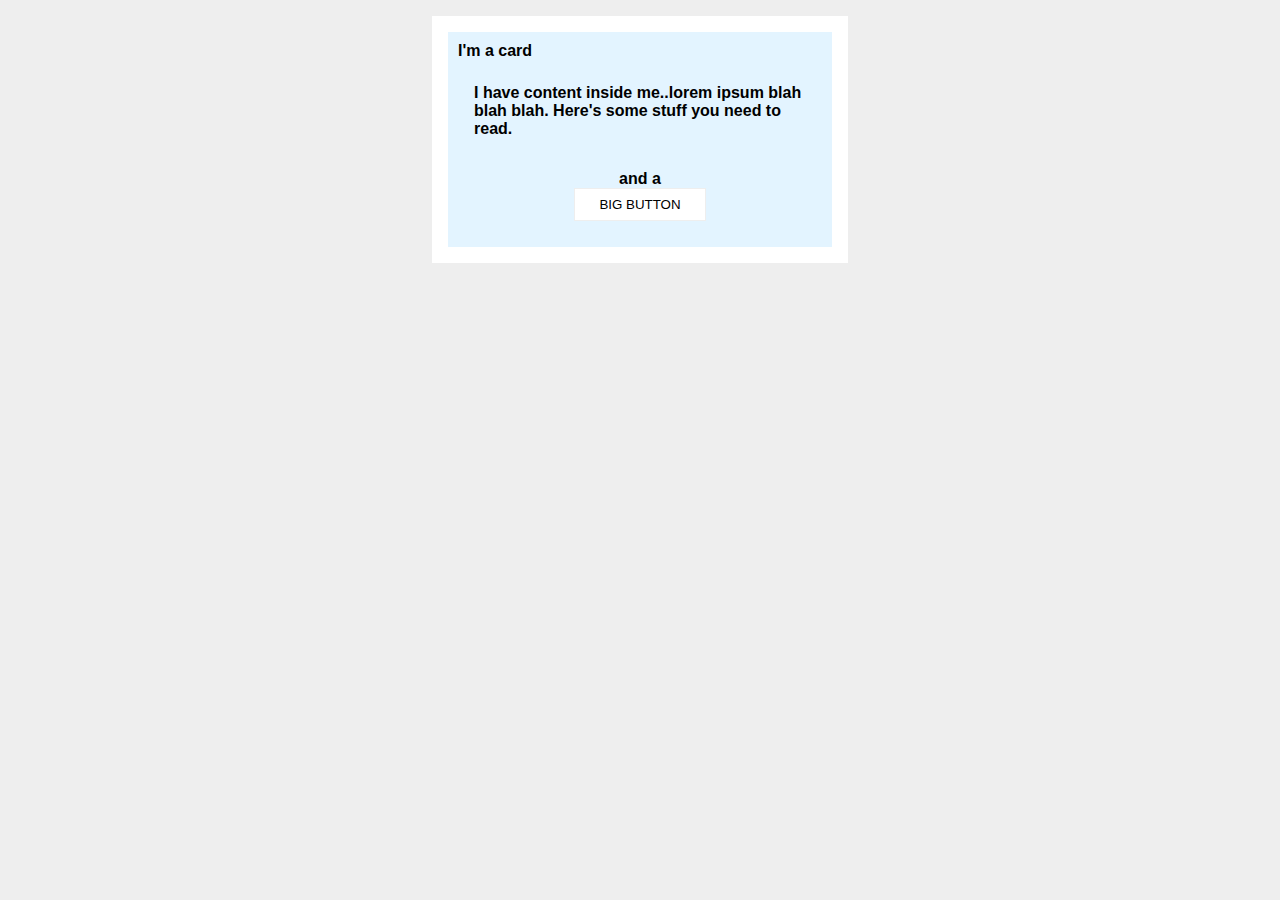
<file: foundations/block-and-inline/02-margin-and-padding-2/index.html>
<!DOCTYPE html>
<html lang="en">
  <head>
    <meta charset="UTF-8">
    <meta http-equiv="X-UA-Compatible" content="IE=edge">
    <meta name="viewport" content="width=device-width, initial-scale=1.0">
    <title>Margin and Padding exercise 2</title>
    <link rel="stylesheet" href="style.css">
  </head>
  
  <body>

    <div class="card">

      <h1 class="title">I'm a card</ h1>
      <div class="content">I have content inside me..lorem ipsum blah blah blah. Here's some stuff you need to read.</div>
      <div class="button-container">and a <button>BIG BUTTON</button></div>
      
    </div>

  </body>

</html>
</file>
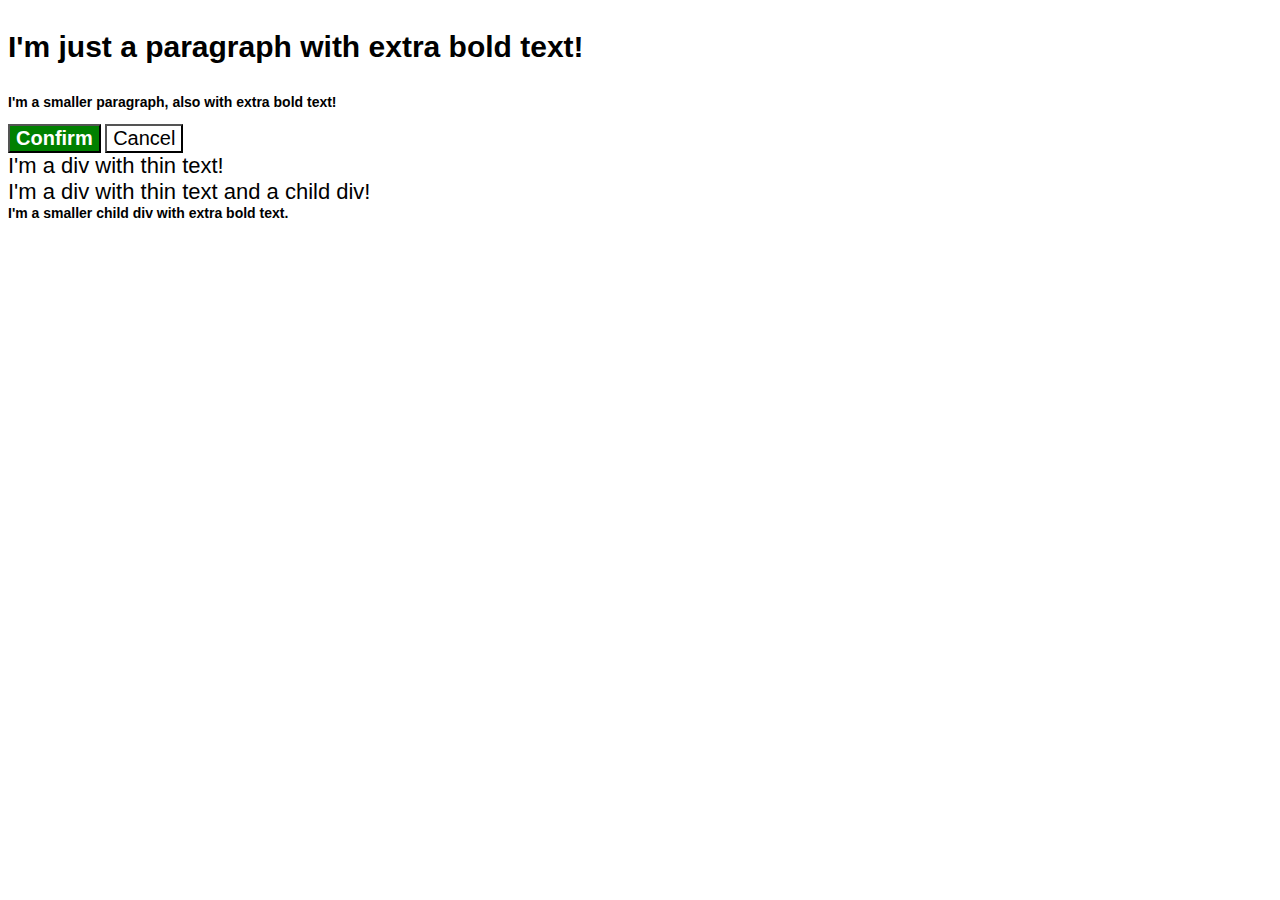
<file: foundations/cascade/01-cascade-fix/index.html>
<!DOCTYPE html>
<html lang="en">
  <head>
    <meta charset="UTF-8">
    <meta http-equiv="X-UA-Compatible" content="IE=edge">
    <meta name="viewport" content="width=device-width, initial-scale=1.0">
    <title>Fix the Cascade</title>
    <link rel="stylesheet" href="style.css">
  </head>
  <body>
    <p class="para">I'm just a paragraph with extra bold text!</p>
    <p class="para small-para">I'm a smaller paragraph, also with extra bold text!</p>

    <button id="confirm-button" class="button confirm">Confirm</button>
    <button id="cancel-button" class="button cancel">Cancel</button>

    <div class="text">I'm a div with thin text!</div>
    <div class="text">I'm a div with thin text and a child div!
      <div class="text child">I'm a smaller child div with extra bold text.</div>
    </div>
  </body>
</html>
</file>
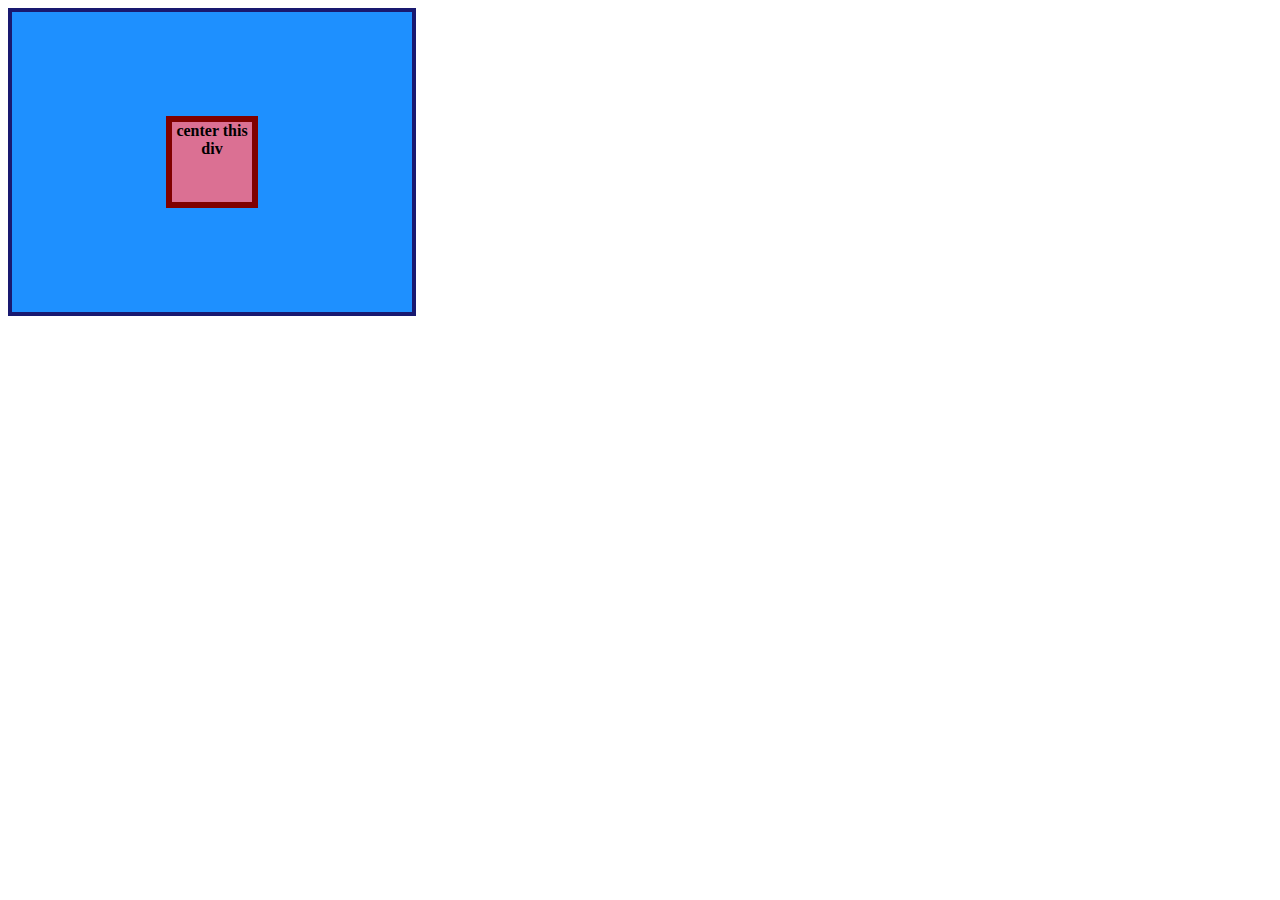
<file: foundations/flex/01-flex-center/index.html>
<!DOCTYPE html>
<html lang="en">
  <head>
    <meta charset="UTF-8">
    <meta http-equiv="X-UA-Compatible" content="IE=edge">
    <meta name="viewport" content="width=device-width, initial-scale=1.0">
    <title>CENTER THIS DIV</title>
    <link rel="stylesheet" href="style.css">
  </head>

  <body>

    <div class="container">
      <div class="box">center this div</div>
      
    </div>
  </body>
</html>
</file>
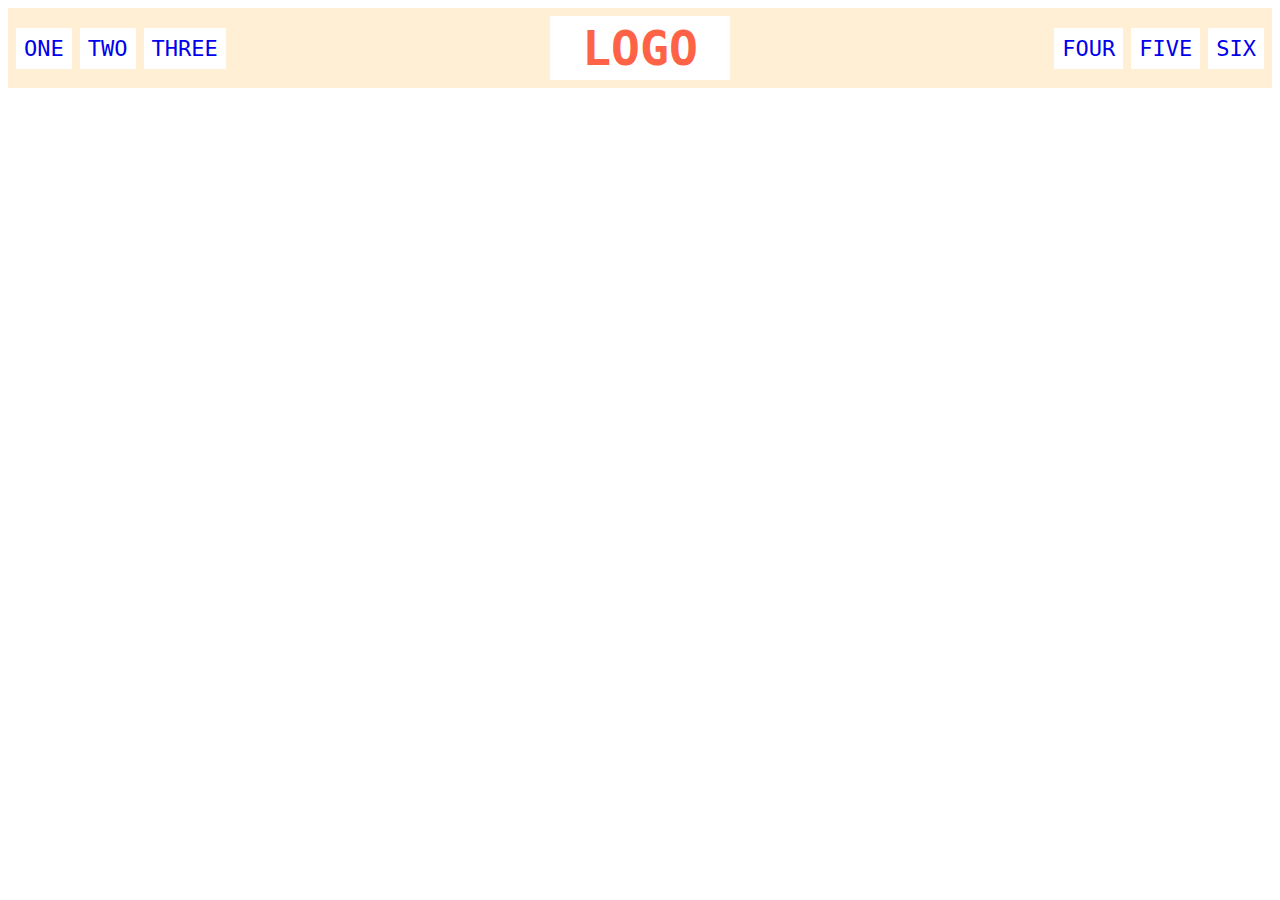
<file: foundations/flex/02-flex-header/index.html>
<!DOCTYPE html>
<html lang="en">
  <head>
    <meta charset="UTF-8">
    <meta http-equiv="X-UA-Compatible" content="IE=edge">
    <meta name="viewport" content="width=device-width, initial-scale=1.0">
    <title>Flex Header</title>
    <link rel="stylesheet" href="style.css">
  </head>
  <body>

    <div class="header">

      <div class="left-links">
        
        <ul>
          <li><a href="#">ONE</a></li>
          <li><a href="#">TWO</a></li>
          <li><a href="#">THREE</a></li>
        </ul>

      </div>

      <div class="logo">LOGO</div>

      <div class="right-links">
        <ul>
          <li><a href="#">FOUR</a></li>
          <li><a href="#">FIVE</a></li>
          <li><a href="#">SIX</a></li>
        </ul>

      </div>
      
    </div>

  </body>
</html>
</file>
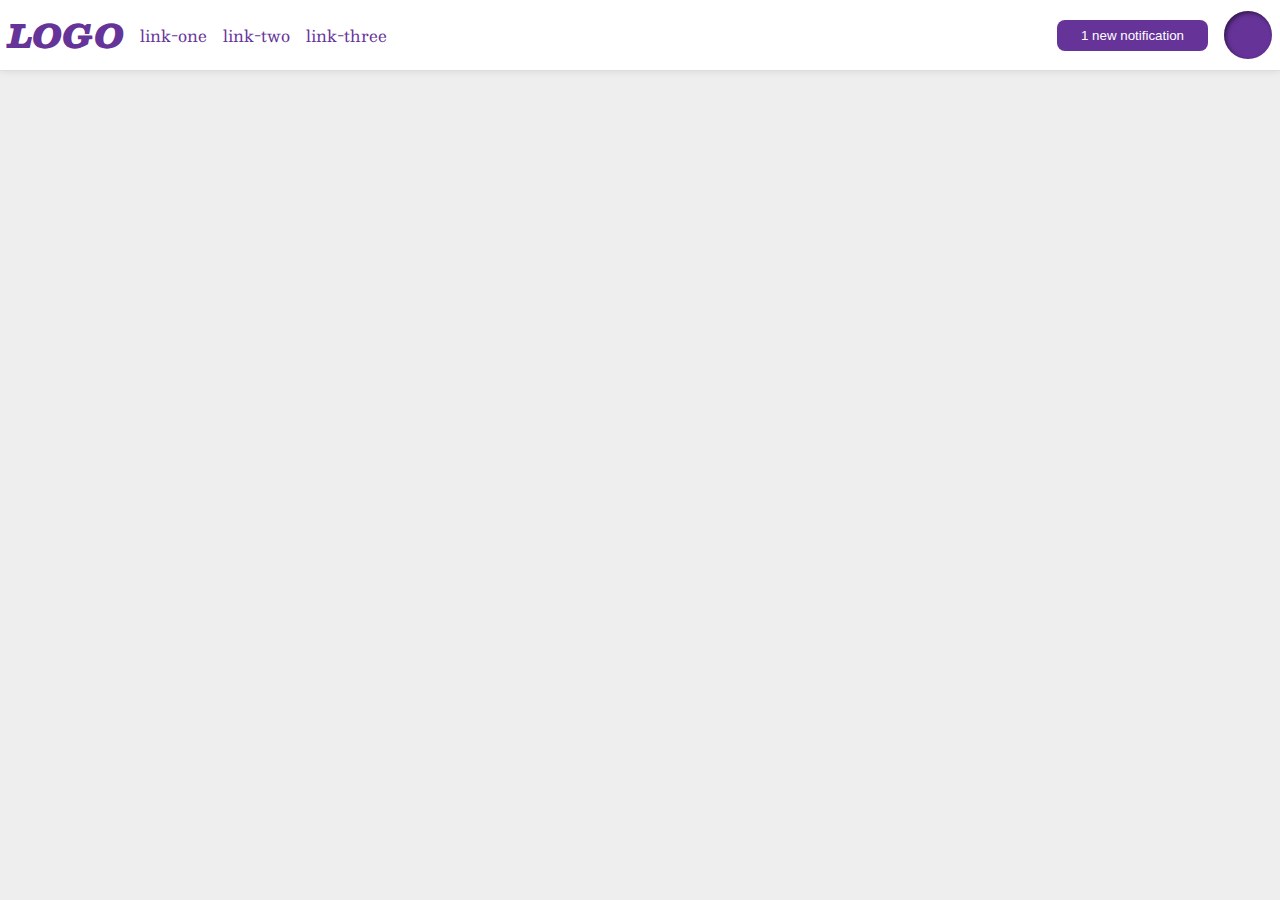
<file: foundations/flex/03-flex-header-2/index.html>
<!DOCTYPE html>
<html lang="en">
  <head>
    <meta charset="UTF-8">
    <meta http-equiv="X-UA-Compatible" content="IE=edge">
    <meta name="viewport" content="width=device-width, initial-scale=1.0">
    <title>Flex Header 2</title>
    <link rel="stylesheet" href="style.css">
  </head>
  <body>


    <div class="header">

      <div class="left">

        <div class="logo">
          LOGO
        </div>
  
        <ul class="links">
          <li><a href="https://google.com">link-one</a></li>
          <li><a href="https://google.com">link-two</a></li>
          <li><a href="https://google.com">link-three</a></li>
        </ul>
      </div>

      
      <div class="right">
        <button class="notifications">
          1 new notification
        </button>
  
        <div class="profile-image"></div>
      </div>
      

    </div>
  </body>
</html>
</file>
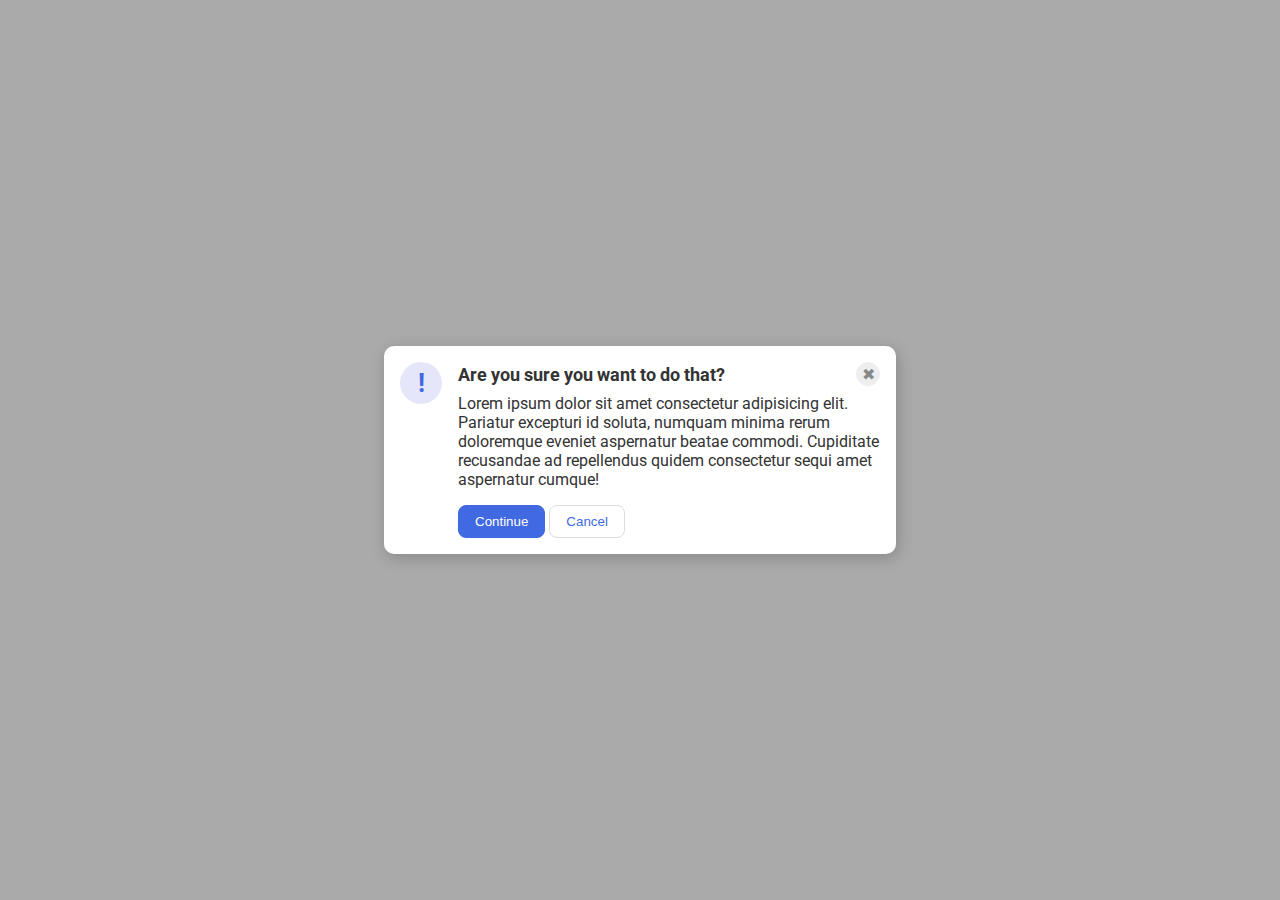
<file: foundations/flex/05-flex-modal/index.html>
<!DOCTYPE html>
<html lang="en">
  <head>
    <meta charset="UTF-8">
    <meta http-equiv="X-UA-Compatible" content="IE=edge">
    <meta name="viewport" content="width=device-width, initial-scale=1.0">
    <link rel="stylesheet" href="style.css">
    <title>Modal</title>
  </head>
  <body>


    <div class="modal">

      
        <div class="icon">!</div>
        
        <div class="container">
          <div class="header">
            Are you sure you want to do that?
            <button class="close-button">✖</button>
          </div>
          
       
        
  
          <div class="text">Lorem ipsum dolor sit amet consectetur adipisicing elit. Pariatur excepturi id soluta, numquam minima rerum doloremque eveniet aspernatur beatae commodi. Cupiditate recusandae ad repellendus quidem consectetur sequi amet aspernatur cumque!</div>
        
          <button class="continue">Continue</button>
          <button class="cancel">Cancel</button>

        </div>
        
      
      
    </div>


  </body>
</html>
</file>
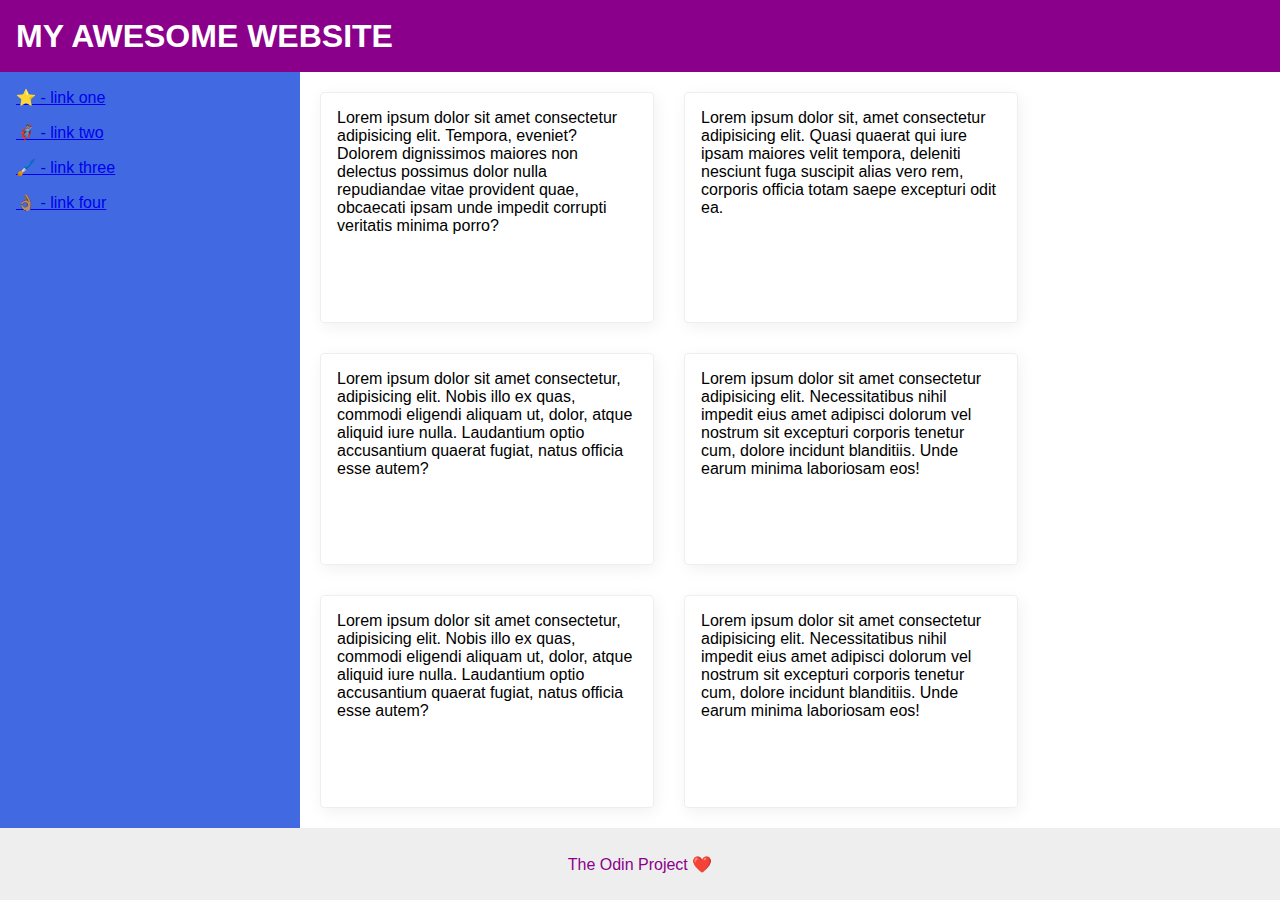
<file: foundations/flex/07-flex-layout-2/index.html>
<!DOCTYPE html>
<html lang="en">
  <head>
    <meta charset="UTF-8">
    <meta http-equiv="X-UA-Compatible" content="IE=edge">
    <meta name="viewport" content="width=device-width, initial-scale=1.0">
    <title>The Holy Grail</title>
    <link rel="stylesheet" href="style.css">
  </head>
  <body>

    <div class="header">
      MY AWESOME WEBSITE
    </div>
    

    <div class="mid"> 

      <div class="sidebar">
        <ul>
          <li><a href="#">⭐ - link one</a></li>
          <li><a href="#">🦸🏽‍♂️ - link two</a></li>
          <li><a href="#">🖌️ - link three</a></li>
          <li><a href="#">👌🏽 - link four</a></li>
        </ul>
      </div>

      <div class="text">
        <div class="card">Lorem ipsum dolor sit amet consectetur adipisicing elit. Tempora, eveniet? Dolorem dignissimos maiores non delectus possimus dolor nulla repudiandae vitae provident quae, obcaecati ipsam unde impedit corrupti veritatis minima porro?</div>
        <div class="card">Lorem ipsum dolor sit, amet consectetur adipisicing elit. Quasi quaerat qui iure ipsam maiores velit tempora, deleniti nesciunt fuga suscipit alias vero rem, corporis officia totam saepe excepturi odit ea.</div>
        <div class="card">Lorem ipsum dolor sit amet consectetur, adipisicing elit. Nobis illo ex quas, commodi eligendi aliquam ut, dolor, atque aliquid iure nulla. Laudantium optio accusantium quaerat fugiat, natus officia esse autem?</div>
        <div class="card">Lorem ipsum dolor sit amet consectetur adipisicing elit. Necessitatibus nihil impedit eius amet adipisci dolorum vel nostrum sit excepturi corporis tenetur cum, dolore incidunt blanditiis. Unde earum minima laboriosam eos!</div>
        <div class="card">Lorem ipsum dolor sit amet consectetur, adipisicing elit. Nobis illo ex quas, commodi eligendi aliquam ut, dolor, atque aliquid iure nulla. Laudantium optio accusantium quaerat fugiat, natus officia esse autem?</div>
        <div class="card">Lorem ipsum dolor sit amet consectetur adipisicing elit. Necessitatibus nihil impedit eius amet adipisci dolorum vel nostrum sit excepturi corporis tenetur cum, dolore incidunt blanditiis. Unde earum minima laboriosam eos!</div>
        
  

      </div>
  
      
    </div>
    
    <div class="footer">
      The Odin Project ❤️
    </div>
    
  </body>
</html>
</file>
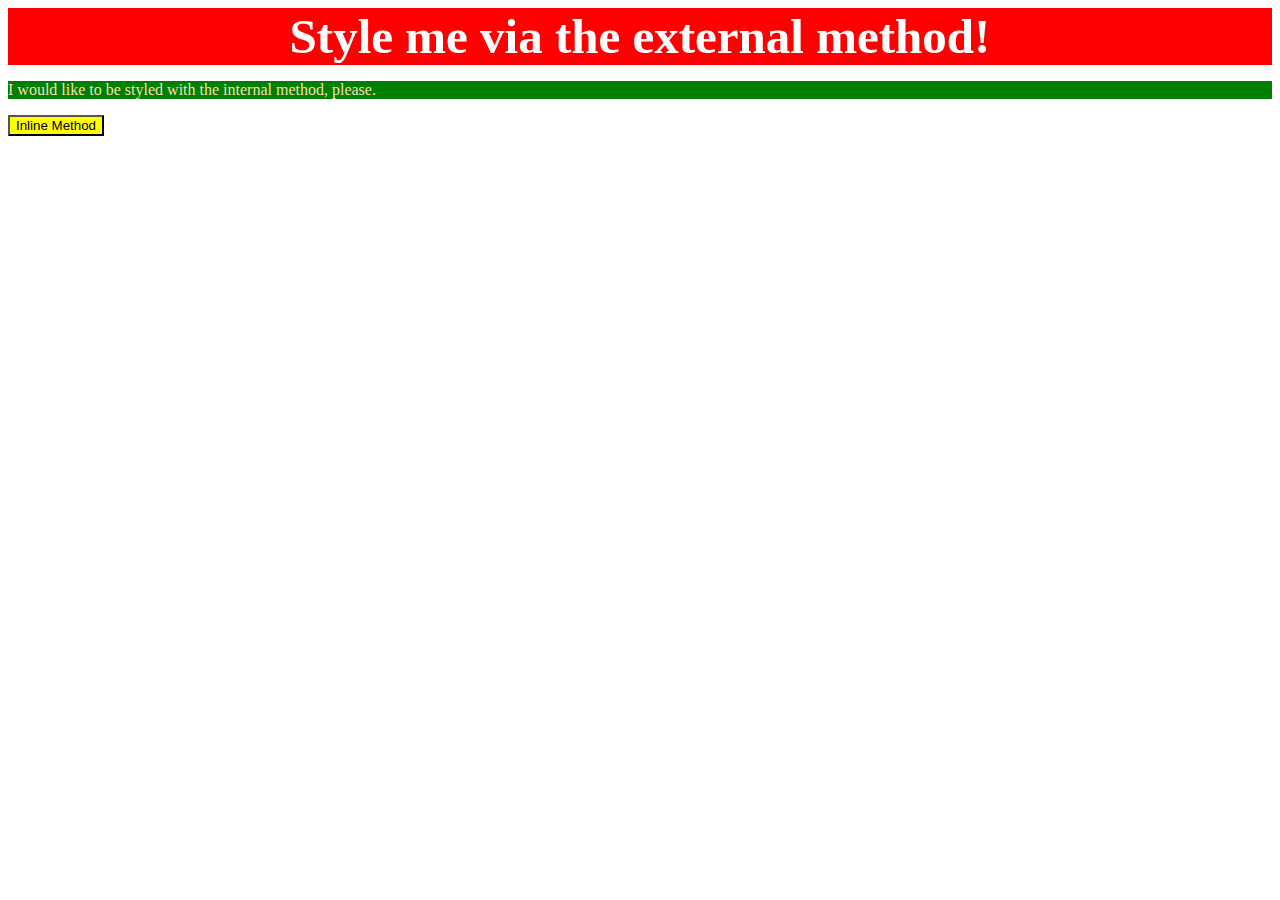
<file: foundations/intro-to-css/01-css-methods/index.html>
<!DOCTYPE html>
<html lang="en">
  <head>
    <meta charset="UTF-8">
    <meta http-equiv="X-UA-Compatible" content="IE=edge">
    <meta name="viewport" content="width=device-width, initial-scale=1.0">
    <link rel="stylesheet" href="./style.css">
    <title>Methods for Adding CSS</title>
  </head>
  <body>
    <div>Style me via the external method!</div>
    <p>I would like to be styled with the internal method, please.</p>
    <style>
      p{
        background-color: green;
        color: wheat;
      }
    </style>
    <button style="background-color: yellow;">Inline Method</button>
  </body>
</html>
</file>
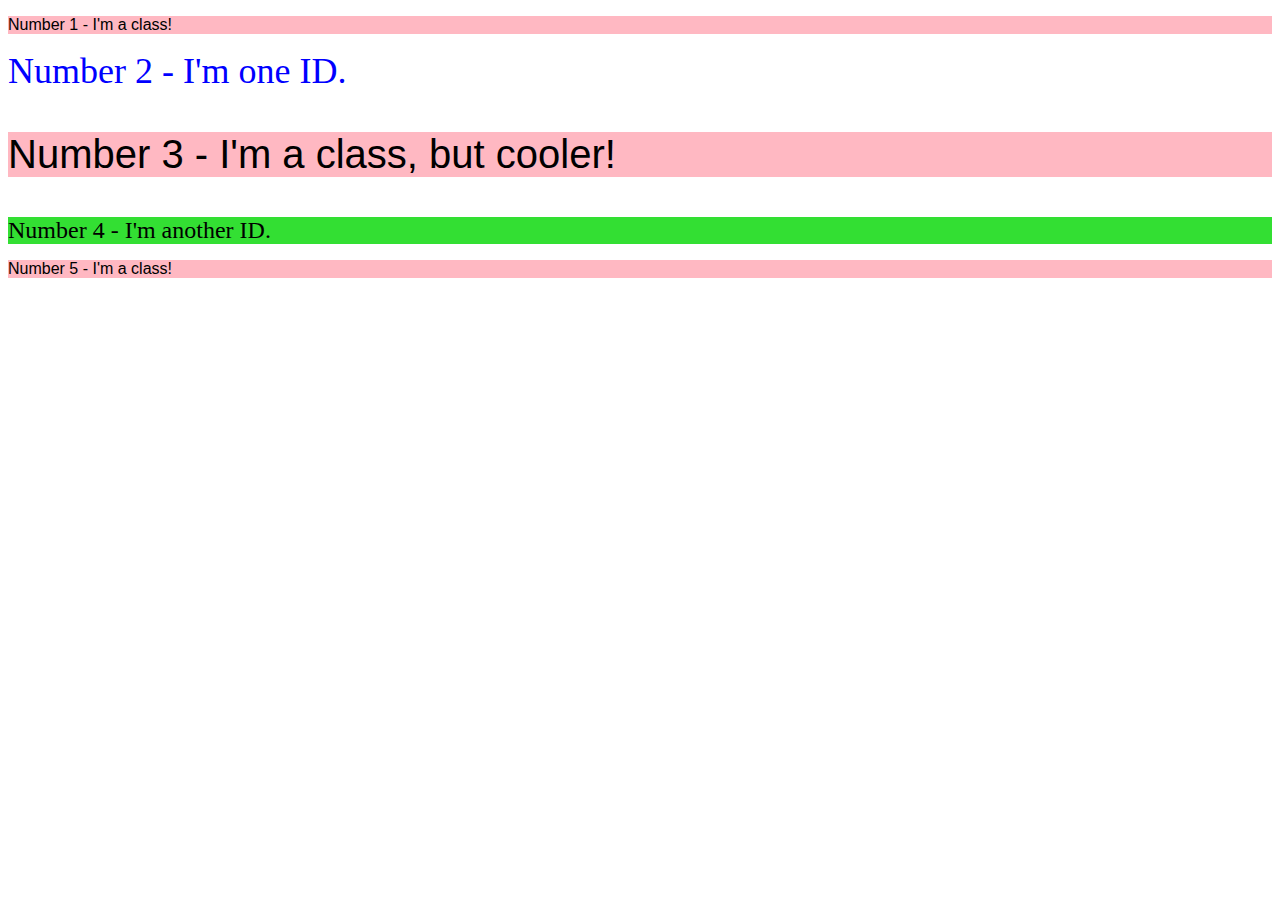
<file: foundations/intro-to-css/02-class-id-selectors/index.html>
<!DOCTYPE html>
<html lang="en">
  <head>
    <meta charset="UTF-8">
    <meta http-equiv="X-UA-Compatible" content="IE=edge">
    <meta name="viewport" content="width=device-width, initial-scale=1.0">
    <title>Class and ID Selectors</title>
    <link rel="stylesheet" href="style.css">
  </head>
  <body>
    <p class="odd">Number 1 - I'm a class!</p>
    <div id="even">Number 2 - I'm one ID.</div>
    <p class="odd extra">Number 3 - I'm a class, but cooler!</p>
    <div id="four" class="extra">Number 4 - I'm another ID.</div>
    <p class="odd">Number 5 - I'm a class!</p>
  </body>
</html>
</file>
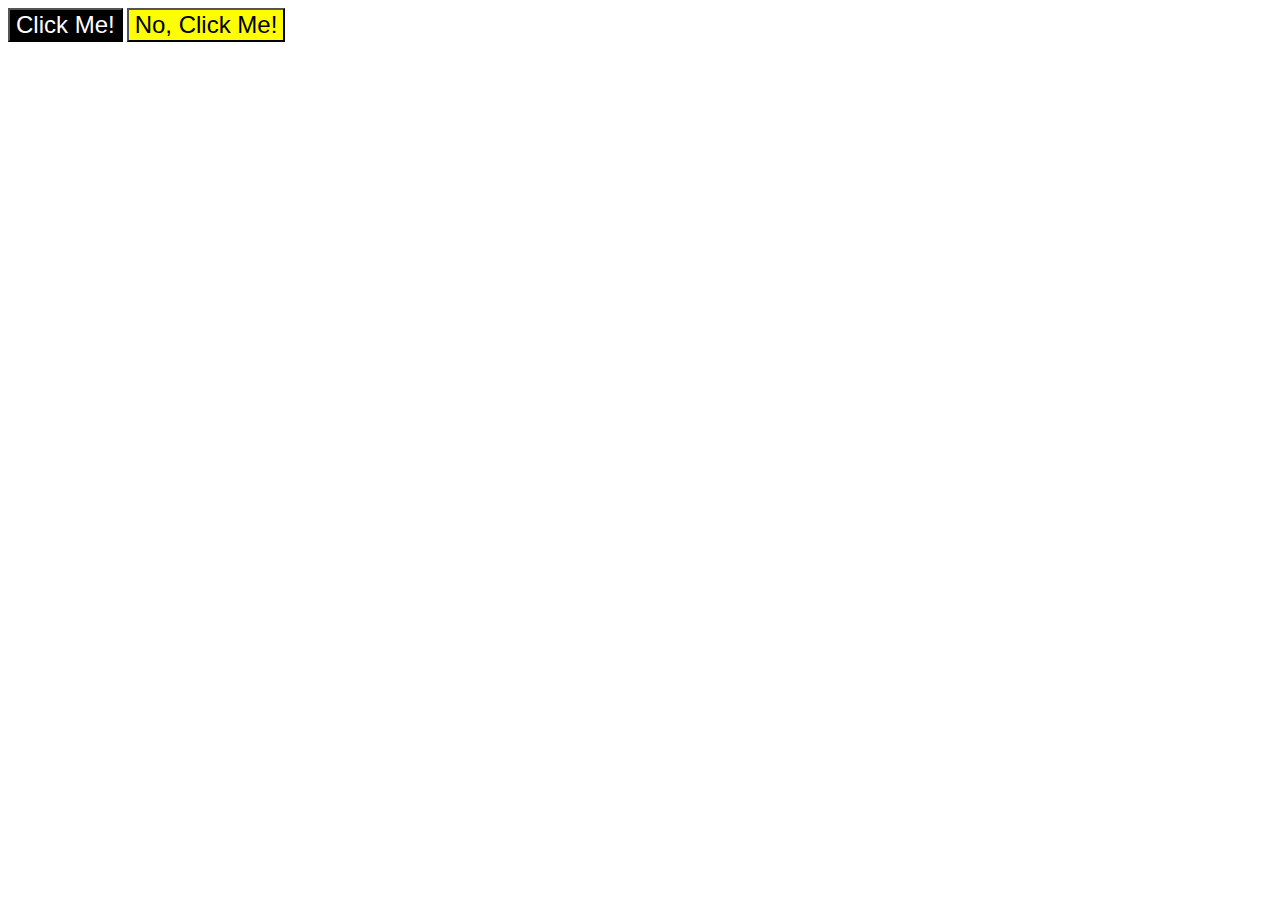
<file: foundations/intro-to-css/03-grouping-selectors/index.html>
<!DOCTYPE html>
<html lang="en">
  <head>
    <meta charset="UTF-8">
    <meta http-equiv="X-UA-Compatible" content="IE=edge">
    <meta name="viewport" content="width=device-width, initial-scale=1.0">
    <title>Grouping Selectors</title>
    <link rel="stylesheet" href="style.css">
  </head>
  <body>
    <button class="one x">Click Me!</button>
    <button class="two x">No, Click Me!</button>
  </body>
</html>
</file>
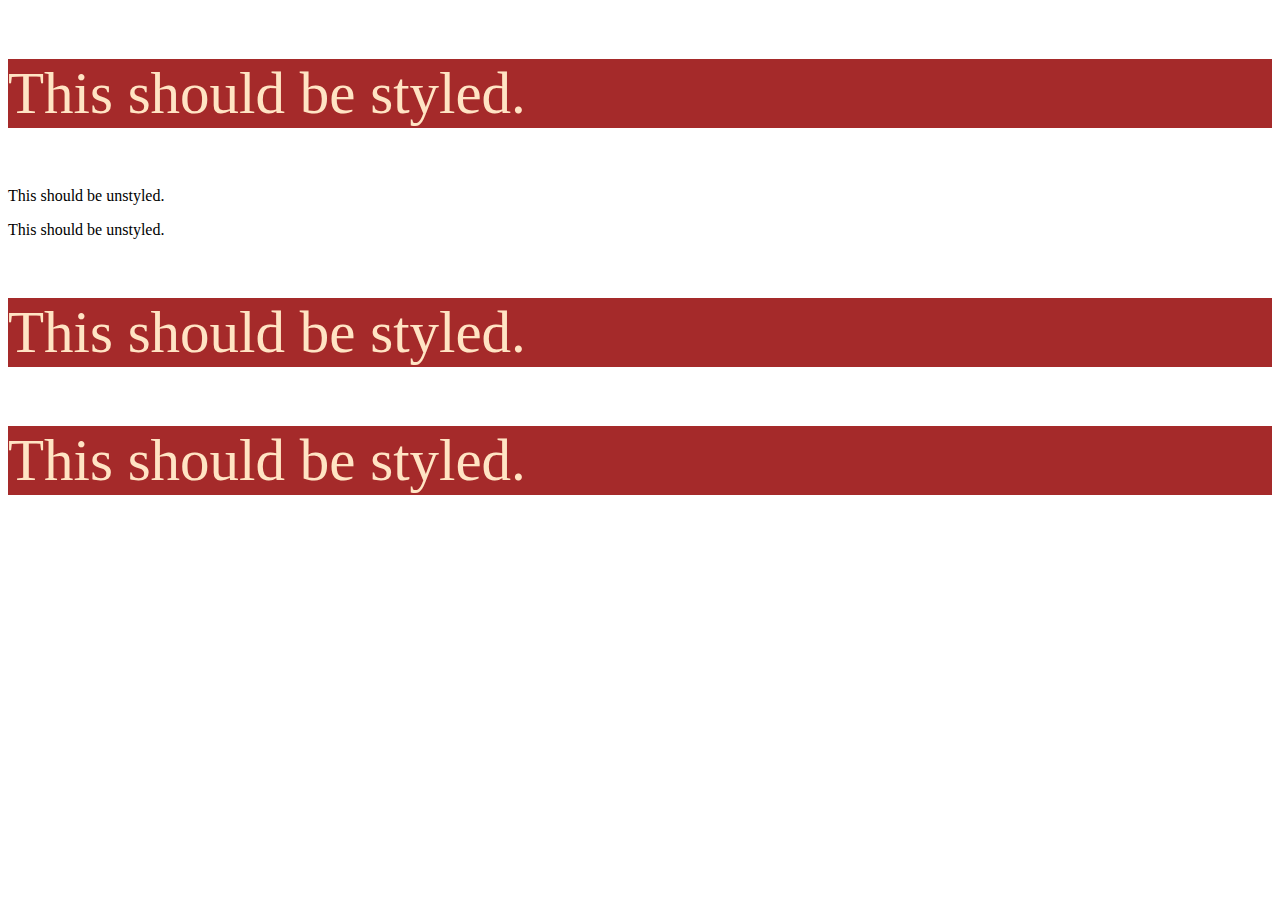
<file: foundations/intro-to-css/05-descendant-combinator/index.html>
<!DOCTYPE html>
<html lang="en">
  <head>
    <meta charset="UTF-8">
    <meta http-equiv="X-UA-Compatible" content="IE=edge">
    <meta name="viewport" content="width=device-width, initial-scale=1.0">
    <title>Descendant Combinator</title>
    <link rel="stylesheet" href="style.css">
  </head>


  <body>

    <div class="container">
      <p class="text">This should be styled.</p>
    </div>

    <p class="text">This should be unstyled.</p>
    <p class="text">This should be unstyled.</p>

    <div class="container">
      <p class="text">This should be styled.</p>
      <p class="text">This should be styled.</p>
    </div>
    
  </body>
</html>
</file>
<file: foundations/block-and-inline/02-margin-and-padding-2/style.css>
body {
  background: #eee;
  font-family: sans-serif;
 
}

.card {
  width: 400px;
  background: #fff;
  margin: 16px auto;
  padding: 8px;
}

.title {
  font-size: 16px ;
  background: #e3f4ff;
  margin: 8px;
  padding: 10px;
}

.content {
  background: #e3f4ff;
  margin: 8px;
  padding-top: 16px;
  padding-bottom: 16px;
  padding-left: 8px;
  padding-right: 8px;
}

.button-container {
  background: #e3f4ff;
  margin: 8px;
  padding: 8px;
  text-align: center;
  

button {
  background: white;
  border: 1px solid #eee;
  margin: 8px;
  display: block;
  margin: 0 auto;
  padding-left: 24px;
  padding-right: 24px;
  padding-top: 8px;
  padding-bottom: 8px;

  
}
</file>
<file: foundations/cascade/01-cascade-fix/style.css>
body {
  font-family: Arial, Helvetica, sans-serif;
}

.para {
  font-size: 30px;
}

.para,
.small-para {
  color: hsl(0, 0%, 0%);
  font-weight: 800;
}



.small-para {
  font-size: 14px;
  font-weight: 800;
} 

#confirm-button {
  background: green;
  color: white;
  font-weight: bold;
} 

.button {
  background-color: rgb(255, 255, 255);
  color: rgb(0, 0, 0);
  font-size: 20px;
}



div.text {
  color: rgb(0, 0, 0);
  font-size: 22px;
  font-weight: 100;
}

div>.child {
  color: rgb(0, 0, 0);
  font-weight: 800;
  font-size: 14px;
}
</file>
<file: foundations/flex/01-flex-center/style.css>
.container {
  background: dodgerblue;
  border: 4px solid midnightblue;
  width: 400px;
  height: 300px;
  display: flex;
  justify-content: center;
  align-items: center;
}

.box {
  background: palevioletred;
  font-weight: bold;
  text-align: center;
  border: 6px solid maroon;
  width: 80px;
  height: 80px;
}
</file>
<file: foundations/flex/02-flex-header/style.css>
.header  {
  font-family: monospace;
  background: papayawhip;
  padding: 8px;
  display: flex;
  align-items: center;
  justify-content: space-between;
  
  
  
}

.logo {
  font-size: 48px;
  font-weight: 900;
  color: tomato;
  background: white;
  padding: 4px 32px;
  
}



ul {
  /* this removes the dots on the list items*/
  list-style-type: none;
  display: flex;
  margin: 0;
  padding: 0;
  gap: 8px;
}

a {
  font-size: 22px;
  background: white;
  padding: 8px;
  text-decoration: none;
}
</file>
<file: foundations/flex/03-flex-header-2/style.css>
/* this is some magical font-importing.  
you'll learn about it later. */
@import url('https://fonts.googleapis.com/css2?family=Besley:ital,wght@0,400;1,900&display=swap');

body {
  margin: 0;
  background: #eee;
  font-family: Besley, serif;
}

.left{
  display: flex;
  align-items: center;
  gap: 16px;
  
}

.right{
  display: flex;
  align-items: center;
  gap: 16px;
}


.header {
  background: white;
  border-bottom: 1px solid #ddd;
  box-shadow: 0 0 8px rgba(0,0,0,.1);

  display: flex;
  justify-content: space-between;
  padding: 8px;
}

.profile-image {
  background: rebeccapurple;
  box-shadow: inset 2px 2px 4px rgba(0,0,0,.5);
  border-radius: 50%;
  width: 48px;
  height: 48px;
}

.logo {
  color: rebeccapurple;
  font-size: 32px;
  font-weight: 900;
  font-style: italic;
 
}

button {
  border: none;
  border-radius: 8px;
  background: rebeccapurple;
  color: white;
  padding: 8px 24px;
  
}

a {
  /* this removes the line under our links */
  text-decoration: none;
  color: rebeccapurple;
}

ul {
  list-style-type: none;
  display: flex;
  padding: 0px;
  margin: 0px;
  gap: 16px;
}
</file>
<file: foundations/flex/05-flex-modal/style.css>
@import url('https://fonts.googleapis.com/css2?family=Roboto:wght@400;700&display=swap');

html, body {
  height: 100%;
}



body {
  font-family: Roboto, sans-serif;
  margin: 0;
  background: #aaa;
  color: #333;
  /* I'll give you this one for free lol */
  display: flex;
  align-items: center;
  justify-content: center;
}

.modal {
  background: white;
  width: 480px;
  border-radius: 10px;
  box-shadow: 2px 4px 16px rgba(0,0,0,.2);
  display: flex;
  gap: 16px;
  padding: 16px;
}

.header{
  display: flex;
  align-items: center;
  justify-content: space-between;
  font-size: 18px;
  font-weight: 700;
  margin-bottom: 8px;

}

.text {
  margin-bottom: 16px;
}


.icon {
  color: royalblue;
  font-size: 26px;
  font-weight: 700;
  background: lavender;
  width: 42px;
  height: 42px;
  border-radius: 50%;
  display: flex;
  align-items: center;
  justify-content: center;
  flex-shrink: 0;
  
}

.close-button {
  background: #eee;
  border-radius: 50%;
  color: #888;
  font-weight: 400;
  font-size: 16px;
  height: 24px;
  width: 24px;
  display: flex;
  align-items: center;
  justify-content: center;
  border: 1px solid #eee;
  padding: 0;
}

button {
  cursor: pointer;
  padding: 8px 16px;
  border-radius: 8px;
}

button.continue {
  background: royalblue;
  border: 1px solid royalblue;
  color: white;
}

button.cancel {
  background: white;
  border: 1px solid #ddd;
  color: royalblue;
}
</file>
<file: foundations/flex/07-flex-layout-2/style.css>
body {
  font-family: -apple-system, BlinkMacSystemFont, 'Segoe UI', Roboto, Oxygen, Ubuntu, Cantarell, 'Open Sans', 'Helvetica Neue', sans-serif;
  margin: 0;
  min-height: 100vh;
}

.header {
  height: 72px;
  background: darkmagenta;
  color: white;

  display: flex;
  align-items: center;
  padding: 0 16px;
  font-size: 32px;
  font-weight: 900;
}

.footer {
  height: 72px;
  background: #eee;
  color: darkmagenta;

  display: flex;
  justify-content: center;
  align-items: center;
  
}

.sidebar {
  width: 300px;
  background: royalblue;
  box-sizing: border-box;


 

}

.card {
  border: 1px solid #eee;
  box-shadow: 2px 4px 16px rgba(0,0,0,.06);
  border-radius: 4px;
}




body{
  
  display: flex;
  flex-direction: column;
  flex: 1;
}

.mid{
  display: flex;
  flex: 1;
}

.sidebar {
  flex-shrink: 0;
  padding: 16px;
}

.text{
  display: flex;
  flex-wrap: wrap;
  gap: 30px;
  padding: 20px;
  
}

.card{
  padding: 16px;
  width: 300px;
}

ul{
  list-style-type: none;
  padding: 0px;
  margin: 0px;
}

li{
  margin-bottom: 16px;
}
</file>
<file: foundations/intro-to-css/01-css-methods/style.css>
div{
    background-color: red;
    color: white;
    font-weight: bold;
    font-size: 49px;
    text-align: center;
}
</file>
<file: foundations/intro-to-css/02-class-id-selectors/style.css>
.odd{
    background-color: hsl(351, 100%, 86%);
    font-family: Verdana, Geneva, Tahoma, sans-serif;

}

.odd.extra{
    font-size: 40px;
}

#even{
    color: blue;
    font-size: 36px;
}



#four{
    font-size: 24px;
    background-color: rgb(51, 223, 51);

}
</file>
<file: foundations/intro-to-css/03-grouping-selectors/style.css>
.one{
    background-color: black;
    color: white;
}

.two{
    background-color: yellow;
    color: black;
}

.x{
    font-size: 24px;
    font-family: sans-serif;
}
</file>
<file: foundations/intro-to-css/05-descendant-combinator/style.css>
.container .text{
    background-color: brown;
    color: bisque;
    font-size: 59px;
}
</file>
